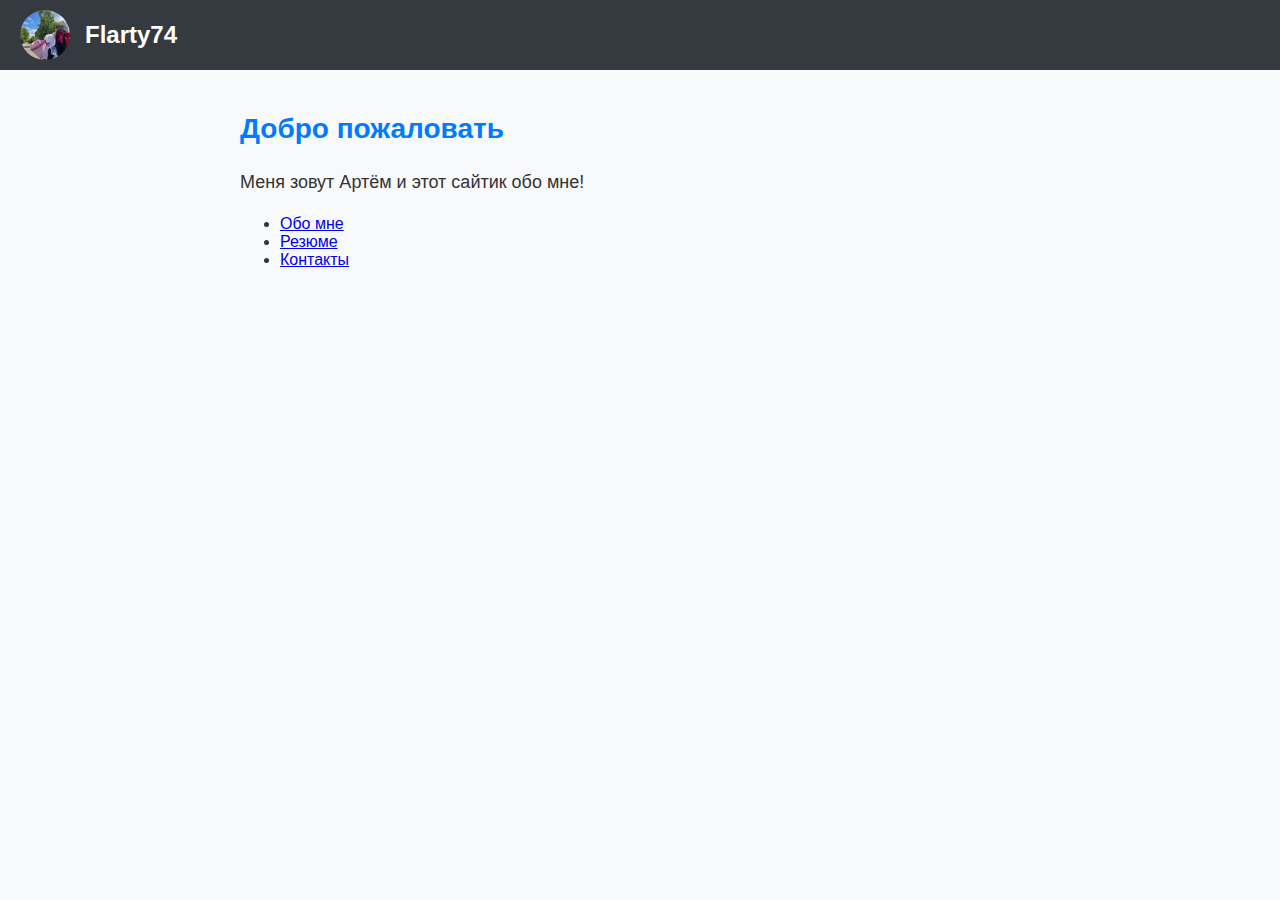
<file: index.html>
<!DOCTYPE html>
<html lang="ru">
<head>
    <meta charset="UTF-8">
    <meta name="viewport" content="width=device-width, initial-scale=1.0">
    <title>Студентик Артём - Главная</title>
    <link rel="stylesheet" href="style.css">
</head>
<body>
    <header>
        <img src="photo.png" alt="Аватар">
        <h1>Flarty74</h1>
    </header>
    <main>
        <h2>Добро пожаловать</h2>
        <p>Меня зовут Артём и этот сайтик обо мне!</p>
        <nav>
            <ul>
                <li><a href="about.html">Обо мне</a></li>
                <li><a href="resume.html">Резюме</a></li>
                <li><a href="contact.html">Контакты</a></li>
            </ul>
        </nav>
    </main>
</body>
</html>
</file>
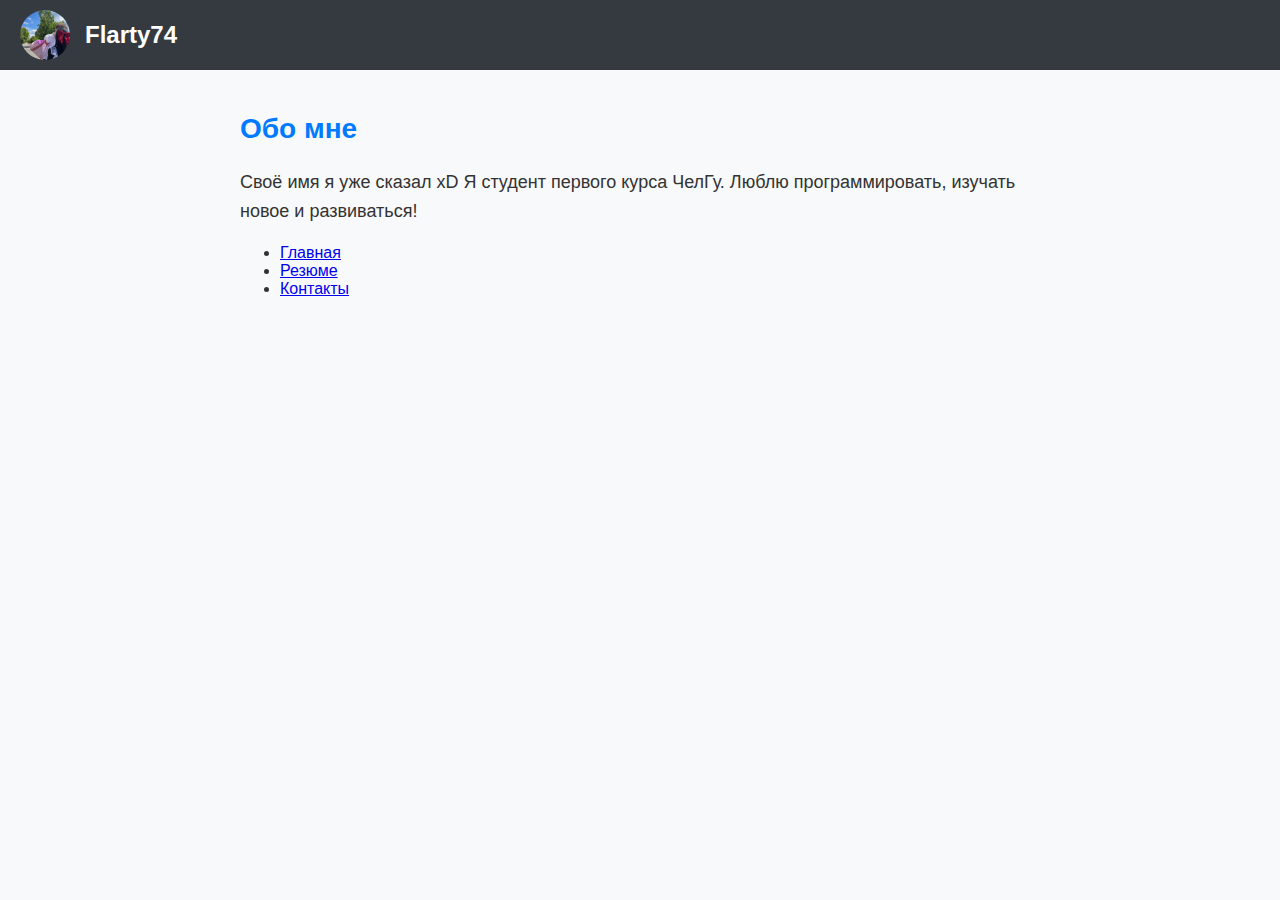
<file: about.html>
<!DOCTYPE html>
<html lang="ru">
<head>
    <meta charset="UTF-8">
    <meta name="viewport" content="width=device-width, initial-scale=1.0">
    <title>Обо мне</title>
    <link rel="stylesheet" href="style.css">
</head>
<body>
    <header>
        <img src="photo.png" alt="Аватар">
        <h1>Flarty74</h1>
    </header>
    <main>
        <h2>Обо мне</h2>
        <p>Своё имя я уже сказал xD Я студент первого курса ЧелГу. Люблю программировать, изучать новое и развиваться!</p>
        <nav>
            <ul>
                <li><a href="index.html">Главная</a></li>
                <li><a href="resume.html">Резюме</a></li>
                <li><a href="contact.html">Контакты</a></li>
            </ul>
        </nav>
    </main>
</body>
</html>
</file>
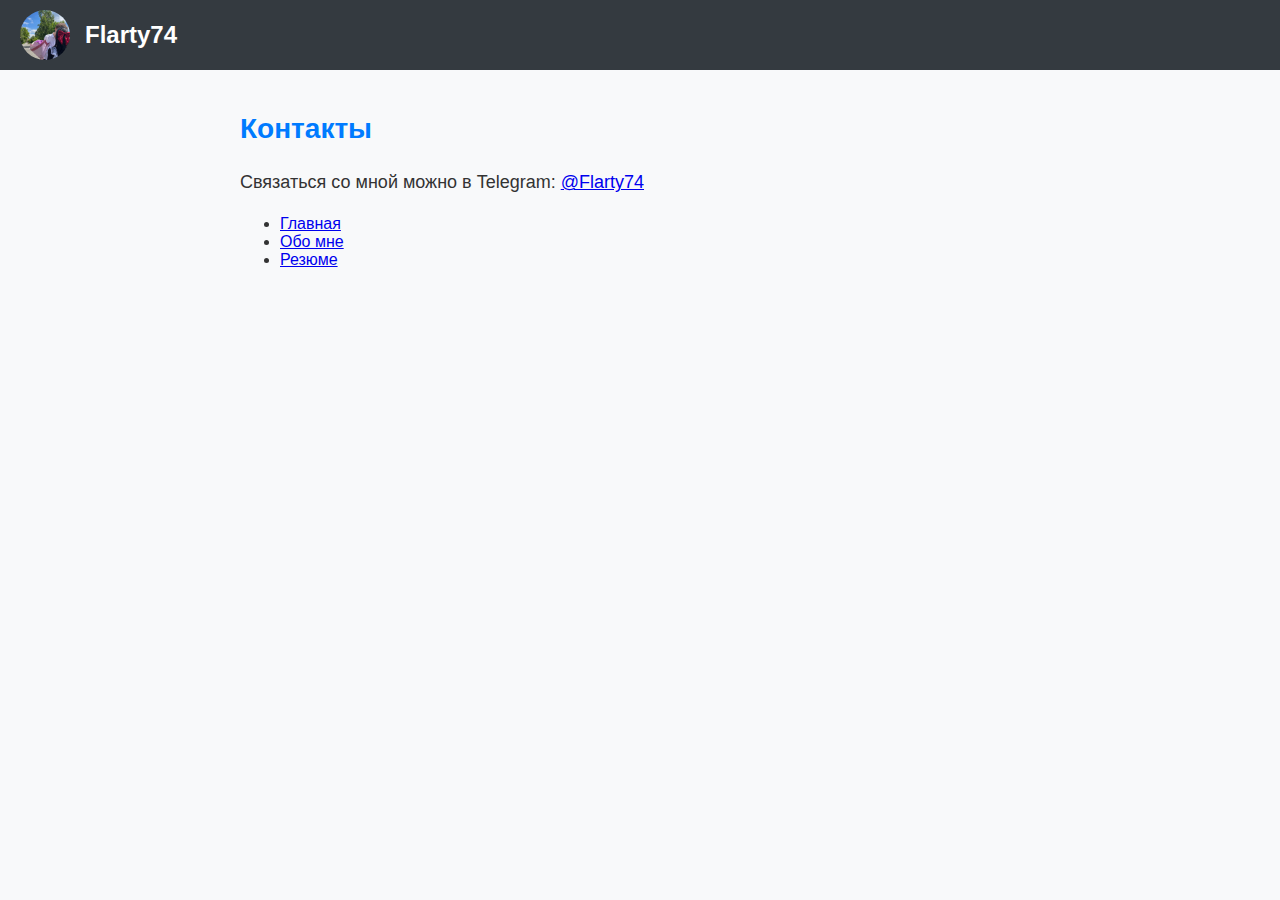
<file: contact.html>
<!DOCTYPE html>
<html lang="ru">
<head>
    <meta charset="UTF-8">
    <meta name="viewport" content="width=device-width, initial-scale=1.0">
    <title>Контакты</title>
    <link rel="stylesheet" href="style.css">
</head>
<body>
    <header>
        <img src="photo.png" alt="Аватар">
        <h1>Flarty74</h1>
    </header>
    <main>
        <h2>Контакты</h2>
        <p>Связаться со мной можно в Telegram: <a href="https://t.me/Flarty74" target="_blank">@Flarty74</a></p>
        <nav>
            <ul>
                <li><a href="index.html">Главная</a></li>
                <li><a href="about.html">Обо мне</a></li>
                <li><a href="resume.html">Резюме</a></li>
            </ul>
        </nav>
    </main>
</body>
</html>
</file>
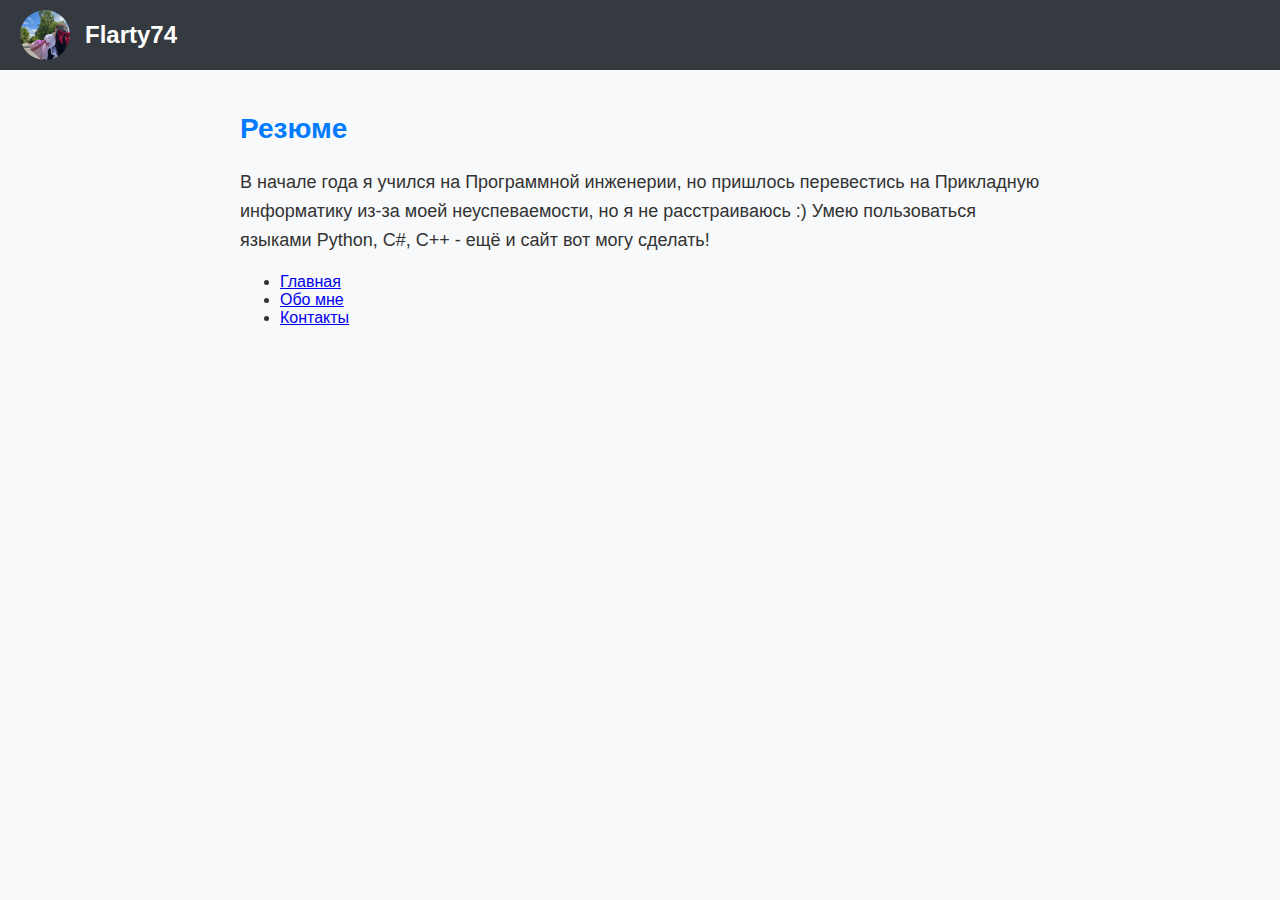
<file: resume.html>
<!DOCTYPE html>
<html lang="ru">
<head>
    <meta charset="UTF-8">
    <meta name="viewport" content="width=device-width, initial-scale=1.0">
    <title>Резюме</title>
    <link rel="stylesheet" href="style.css">
</head>
<body>
    <header>
        <img src="photo.png" alt="Аватар">
        <h1>Flarty74</h1>
    </header>
    <main>
        <h2>Резюме</h2>
        <p>В начале года я учился на Программной инженерии, но пришлось перевестись на Прикладную информатику из-за моей неуспеваемости, но я не расстраиваюсь :) Умею пользоваться языками Python, C#, C++ - ещё и сайт вот могу сделать!</p>
        <nav>
            <ul>
                <li><a href="index.html">Главная</a></li>
                <li><a href="about.html">Обо мне</a></li>
                <li><a href="contact.html">Контакты</a></li>
            </ul>
        </nav>
    </main>
</body>
</html>
</file>
<file: style.css>
body {
    font-family: 'Arial', sans-serif;
    margin: 0;
    padding: 0;
    background-color: #f8f9fa;
    color: #333;
}

header {
    display: flex;
    align-items: center;
    padding: 10px 20px;
    background-color: #343a40;
    color: white;
}

header img {
    width: 50px;
    height: 50px;
    border-radius: 50%;
    margin-right: 15px;
}

header h1 {
    font-size: 24px;
    margin: 0;
}

main {
    padding: 20px;
    max-width: 800px;
    margin: 0 auto;
}

main h2 {
    font-size: 28px;
    color: #007bff;
}

main p {
    font-size: 18px;
    line-height: 1.6;
}

footer {
    text-align: center;
    padding: 10px;
    background-color: #343a40;
    color: white;
    margin-top: 20px;
}

footer a {
    color: #00bfff;
    text-decoration: none;
}

footer a:hover {
    text-decoration: underline;
}
</file>
